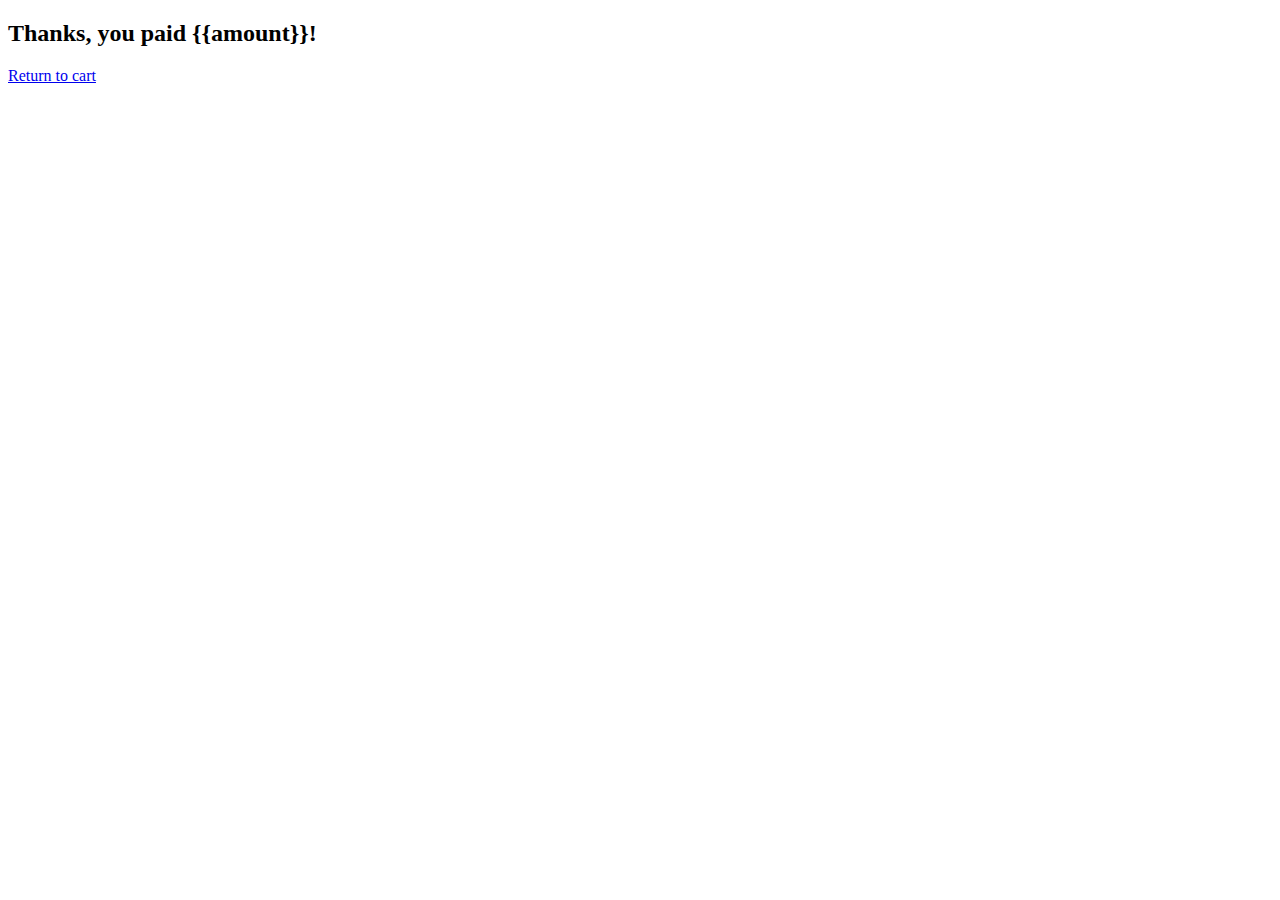
<file: templates/charge.html>
<!DOCTYPE html>
<html lang="en">
<head>
    <meta charset="UTF-8">
    <meta name="viewport" content="width=device-width, initial-scale=1.0">
    <title>Document</title>
</head>
<body>


  <h2>Thanks, you paid <strong> {{amount}}</strong>!</h2>
  <a href="/cart">Return to cart</a>

</body>
</html>
</file>
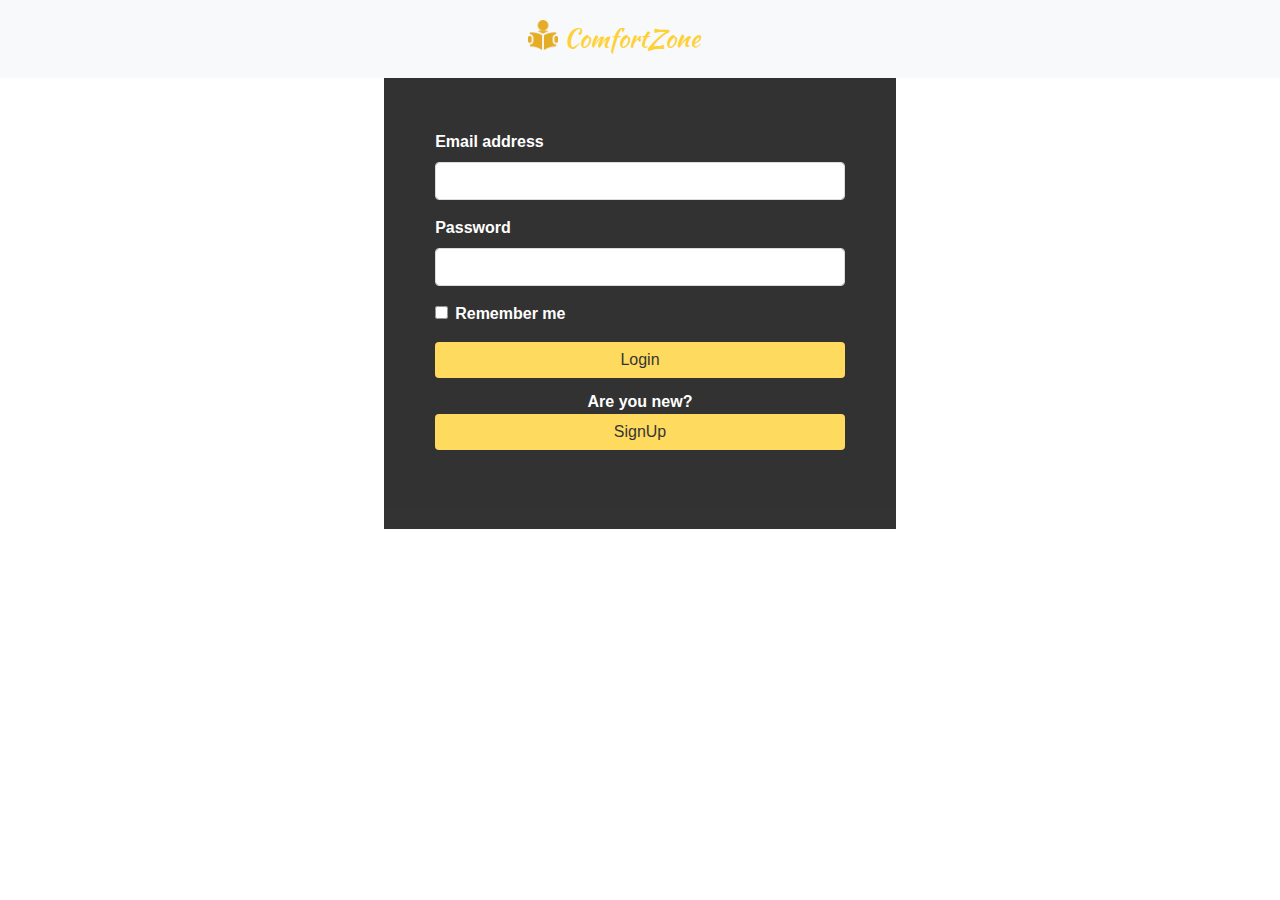
<file: templates/RegisterLogin.html>
<!DOCTYPE html>
<html lang="en">
<head>
    <meta charset="UTF-8">
    <meta name="viewport" content="width=device-width, initial-scale=1.0">
    <link rel="stylesheet" href="https://stackpath.bootstrapcdn.com/bootstrap/4.4.1/css/bootstrap.min.css" integrity="sha384-Vkoo8x4CGsO3+Hhxv8T/Q5PaXtkKtu6ug5TOeNV6gBiFeWPGFN9MuhOf23Q9Ifjh" crossorigin="anonymous">
    <link rel="stylesheet" href="../static/css/loginRegisterStyle.css">
    <link rel="stylesheet" href="https://fonts.googleapis.com/css?family=Montserrat:400,700"  type="text/css">
    <link href='https://fonts.googleapis.com/css?family=Kaushan+Script' rel='stylesheet' type='text/css'>


    <script src="https://ajax.googleapis.com/ajax/libs/jquery/3.4.1/jquery.min.js"></script>
    <script src="../static/js/script.js" defer></script>
    <title>Login</title>
</head>
<body>
    <div class="wrapper">
        <div class="header">
            <nav class="navbar navbar-light bg-light">
                  <a class="navbar-brand" href="/">
                  <img src="../static/img/study.png" width="30" height="30" class="d-inline-block align-top" alt="">
                  ComfortZone
                </a>
              </nav>
        </div>
        <div class="main">
            <div class="login_part">
            <form action="/login" method="POST" id="loginForm">
                <div class="form-group">
                  <label for="email">Email address</label>
                  <input type="email" class="form-control" id="email" name="email">
                </div>
                <div class="form-group">
                  <label for="password">Password</label>
                  <input type="password" class="form-control" id="password" name="password">
                </div>
                <div class="form-group form-check">
                  <input type="checkbox" class="form-check-input" id="exampleCheck1">
                  <label class="form-check-label" for="exampleCheck1">Remember me</label>
                </div>
                <button type="submit" class="btn  btn1">Login</button>
            </form>
            <p class="signUp">Are you new?<button class="btn btn-primary btn1" id="signUp">SignUp</button></p>
            </div>
            <div class="register_part">
            <form action="/register" method="POST" id="registerForm">
                <div class="form-group">
                    <label for="first_name">First Name</label>
                    <input type="text" class="form-control" name="first_name" id="first_name">
                </div>
                <div class="form-group">
                    <label for="last_name">Last Name</label>
                    <input type="text" class="form-control" name="last_name" id="last_name">
                </div>
                <div class="form-group">
                    <label for="email">Email address</label>
                    <input type="email" class="form-control" name="email" id="email">
                    <small id="emailHelp" class="form-text text-muted">We'll never share your email with anyone else.</small>
                </div>
                <div class="form-group">
                    <label for="password" id="pw">Password</label>
                    <input type="password" class="form-control" id="password" name="password">
                </div>
                <div class="form-group">
                    <label for="confirm_pw">Confirm Password</label>
                    <input type="password" class="form-control" id="confirm_pw" name="c_password">
                </div>
                <button type="submit" class="btn" id="register">Register</button>
            </form>
            </div>
        </div>
    </div>
</body>
</html>
</file>
<file: static/css/loginRegisterStyle.css>
*{
    /* outline: 1px solid black; */
    padding: 0%;
    margin: 0;
}

.navbar-light .navbar-brand{
    color: #fed136;
    font-family: 'Kaushan Script', -apple-system, BlinkMacSystemFont, 'Segoe UI', Roboto, 'Helvetica Neue', Arial, sans-serif, 'Apple Color Emoji', 'Segoe UI Emoji', 'Segoe UI Symbol', 'Noto Color Emoji';
    font-size: 25px;
    padding: 1%;
    margin-left:40%;
}

.navbar-light .navbar-brand:hover{
    color: #fed136;
}

.login_part, .register_part{
    width: 40%;
    background-color:  black;
    opacity: 0.8;
    color: white;
    padding: 4%;
    margin: 0 auto;
    font-weight: bolder;
}

.main .btn{
    width: 100%;
    margin-bottom: 3%;
    background-color: #fed136;
    color: black;
    border: black;
    font-weight: 500;
}
button:active{
    background-color: #fed136;
}
button:hover{
    background-color: #fed136;
}

.login_part .signUp{
    text-align: center;
}
</file>
